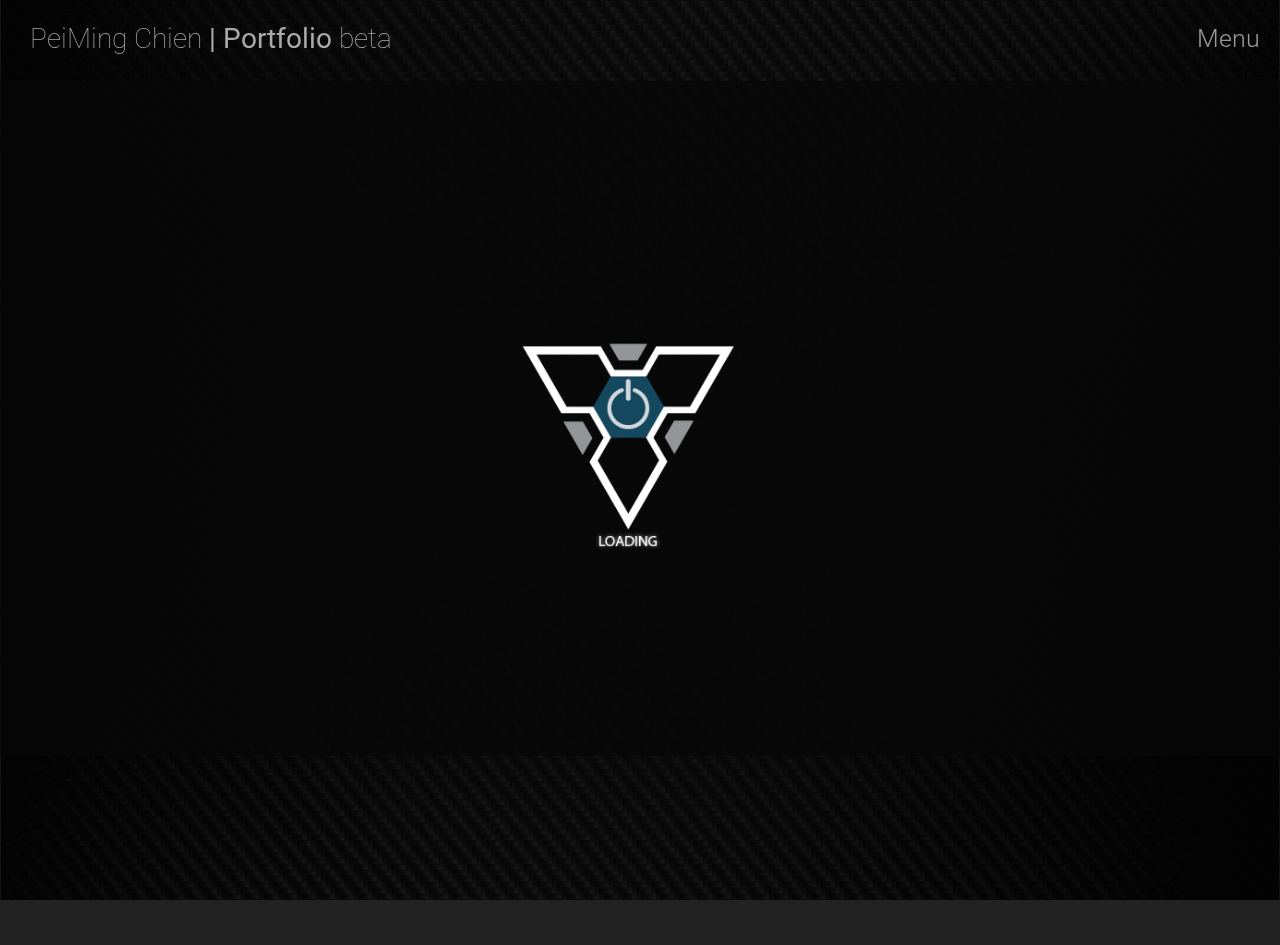
<file: index.html>
<!doctype html>
<html lang="en">
<head>
  <meta charset="UTF-8">
  <title>PeiMing's Portfolio</title>
  <link rel="shortcut icon" href="img/site-pic/favicon.ico" />
  <link rel="stylesheet" href="css/normalize.css" type="text/css" media="screen">
  <link rel="stylesheet" href="css/main.css" type="text/css" media="screen">
  <link rel="stylesheet" href="css/project_slide.css" type="text/css" media="screen">
  <script type="text/javascript" src="js/modernizr.custom.79639.js"></script>
  <script src="//ajax.googleapis.com/ajax/libs/jquery/1.10.0/jquery.min.js"></script>
  <script type="text/javascript" src="js/jquery.ba-cond.min.js"></script>
  <script type="text/javascript" src="js/jquery.slitslider.js"></script>
<!--
  <script src="//code.jquery.com/ui/1.10.3/jquery-ui.js"></script>
 -->
  <script src="js/main.js" type="text/javascript"></script>
  <link href='http://fonts.googleapis.com/css?family=Roboto:400,700,300,100' rel='stylesheet' type='text/css'>
  <link href='http://fonts.googleapis.com/css?family=Arbutus+Slab' rel='stylesheet' type='text/css'>
</head>
<body>
<!-- Google Analytics -->
<script>
  (function(i,s,o,g,r,a,m){i['GoogleAnalyticsObject']=r;i[r]=i[r]||function(){
  (i[r].q=i[r].q||[]).push(arguments)},i[r].l=1*new Date();a=s.createElement(o),
  m=s.getElementsByTagName(o)[0];a.async=1;a.src=g;m.parentNode.insertBefore(a,m)
  })(window,document,'script','//www.google-analytics.com/analytics.js','ga');

  ga('create', 'UA-44074636-1', 'pei-ming.com');
  ga('send', 'pageview');

</script>
  <img src="img/site-pic/Main_Background.jpg" class="body-bg">

  <div id="outer">
    <div id="top">
      <div id="title">
        <h1><a href="http://pei-ming.com">PeiMing Chien<span> | Portfolio</span> beta</a></h1>
      </div>
      <div id="menu">
        <ul>
          <li >Menu</li>
          <li id="about-link">About</li>
          <li id="home-link">Home</li>
        </ul>
      </div>
    </div>
    <div id="main">
      <div id="landing" class="landing main-content">
        <!-- <img src="img/site-pic/01_ComingSoon.png"> -->
        <img src="img/site-pic/Enter-Logo.png" onMouseOver="this.src='img/site-pic/Enter-Logo_mo.png'" onMouseOut="this.src='img/site-pic/Enter-Logo_ok.png'" alt="Enter">
      </div>

      <div id="project-slide" class="slide main-content">
<!--  -->
        <div class="project-slide-wrapper">
        <div class="container demo-1">
        <div id="slider" class="sl-slider-wrapper">

        <div class="sl-slider">

          <div class="sl-slide bg-1" data-orientation="horizontal" data-slice1-rotation="-25" data-slice2-rotation="-25" data-slice1-scale="2" data-slice2-scale="2">
            <div class="sl-slide-inner">
              <div id="amc-link" class="bg-img bg-img-1"></div>
            </div>
          </div>

          <div class="sl-slide bg-2" data-orientation="vertical" data-slice1-rotation="10" data-slice2-rotation="-15" data-slice1-scale="1.5" data-slice2-scale="1.5">
            <div class="sl-slide-inner">
              <div id="roku-link" class="bg-img bg-img-2"></div>
            </div>
          </div>

          <div class="sl-slide bg-3" data-orientation="horizontal" data-slice1-rotation="3" data-slice2-rotation="3" data-slice1-scale="2" data-slice2-scale="1">
            <div class="sl-slide-inner">
              <div id="thesis-link" class="bg-img bg-img-3">click</div>
            </div>
          </div>

          <div class="sl-slide bg-4" data-orientation="horizontal" data-slice1-rotation="10" data-slice2-rotation="-15" data-slice1-scale="1.5" data-slice2-scale="1.5">
            <div class="sl-slide-inner">
              <div id="skill-link" class="bg-img bg-img-4"></div>
            </div>
          </div>
          
        </div><!-- /sl-slider -->

        <nav id="nav-arrows" class="nav-arrows">
          <span class="nav-arrow-prev"></span>
          <span class="nav-arrow-next"></span>
        </nav>

        <nav id="nav-dots" class="nav-dots">
          <span class="nav-dot-current"></span>
          <span></span>
          <span></span>
          <span></span>
        </nav>

      </div><!-- /slider-wrapper -->

        </div>
      </div>
<!--  -->

        <!-- <div id="project-slide-01" class="project-slide">
          <img src="img/project-select-pic/Intro_AMC.jpg">
        </div> -->

      </div>

      <div id="roku" class="portfolio main-content">
      </div>
      <div id="amc" class="portfolio main-content">
      </div>
      <div id="thesis" class="portfolio main-content">
      </div>
      <div id="skill" class="portfolio main-content">
      </div>
      <!-- ABOUT START -->
      <div id="about" class="normal-page main-content">
        <div class="about-page-wrapper">
          <div class="about-content">
            <div class="about-content-div about-content-left">
              <h1>About</h1><br><br> 

              
            </div>
            <div class="about-content-div about-content-right">
              
              <h3>Use:</h3> 
              Adobe Illustrator, Photoshop, InDesign, Acrobat, DreamWeaver. Autodesk Sketchbook. Solidworks. Rhino. Keyshot. Microsoft Word, Excel, PowerPoint.<br><br>
              <h3>Familiar with:</h3>
              PC, Mac, PC hardware, DSLR, Audio equipments.<br><br>
              <h3>Understand:</h3> 
              HTML, Javascript, CSS, C. <br><br>
              <h3>Languages:</h3> 
              American English, Mandarin/Chinese, Taiwanese<br><br><br><br><br>
              Please email for resume :)

            </div>
            <div class="about-content-div about-content-middle">
              My name is PeiMing Chien<br>
              I am curious, detailed, optimistic, and bilingual.<br><br>
            
              <h3>Experiences</h3>
              Intern | Shook Design | Dec. 2012 - Present<br>
              Freelance designer | Feb. 2013 - Present<br>
              Graphic designer | SoundTech | Jul. 2008 - Jun. 2009<br>
              Freelance event photographer | Dec 2005 - Present<br><br>
              <h3>Education</h3>
              MFA Industrial Design |  Academy of Art University<br>
              BA Graphic Design | San Jose State University<br>
              AA Electronic Engineering | Tong Fong Junior College<br>
            </div>
          </div>
          <div id="socialBtns">
              <span><a href="mailto:id.pmchien@gmail.com"><img src="img/site-pic/Gmail_Logo.png" alt="Gmail: betaing@gmail.com"></a></span>
              <span><a href="http://linkedin.com/" target="new"><img src="img/site-pic/LinkedIn_Logo.png" alt="LinkedIn: http://linkedin.com/"></a></span>
            </div>
        </div>
      </div>
      <!-- ABOUT END -->
    </div>
    <div id="footer">
      <!-- Show screen height 
      <div id="c-height"></div> -->
    </div>
  </div>
</body>
</html>
</file>
<file: css/main.css>
html, body {
  font-family: 'Roboto', sans-serif;
  font-size: 14px;
  margin: 0;
  padding: 0;
  height: 100%;
  overflow-y: hidden;
  overflow-x: hidden;
}
body {
  background: #222;
}
.body-bg.landing {
  opacity: 0.1;
}
.body-bg {
  opacity: 0.9;

  /* Set rules to fill background */
  min-height: 100%;
  min-width: 1024px;

  /* Set up proportionate scaling */
  width: 100%;
  height: auto;

  /* Set up positioning */
  position: fixed;
  top: 0;
  left: 0;
  z-index: -1;
}
@media screen and (max-width: 1024px) { /* Specific to this particular image */
  .body-bg {
    left: 50%;
    margin-left: -512px;   /* 50% */
  }
  }
  /* to whiten the background pic when showing the content of a project */
.body-bg-show {
  opacity: 0.8;
  }

a:link {
  color: inherit;
  text-decoration: none;
}

a:visited {
  color: inherit;
  text-decoration: none;
}

a:hover {
  color: inherit;
  text-decoration: none;
}

a:active {
  color: inherit;
  text-decoration: none;
}

#outer {
  height: 100%;}
#top {
  height: 9%;
  min-height: 60px;
  
}
#menu {
  position: relative;
  top: 50%;
  float: right;
  font-weight: 300;
  font-size: 1.8em;
  margin-top: -17px;
  color: #999;
}
#menu ul {
  margin: 0;
  padding: 0;
  list-style: none;
  margin-right: 122px;
}
#menu li {
  display: inline-block;
  border-left: 2px solid #999;
  padding: 0 35px;
  cursor: pointer;
}
#menu li:hover {
  background: #222;
  color: #ccc;
}
#menu .menu-hidden {
  display: none;
}
#menu li:first-child {
  border-left: 0;
}
#title {
  position: relative;
  top: 50%;
  margin-top: -19px;
  float: left;
}
#title span {
  font-weight: 400;
}
#title h1 {
  margin: 0 0 0 30px;
  padding: 0;
  font-weight: 100;
  color: #aaa;
}
#main {
  height: 75%;
  width: 100%;
  position: relative;
}

.portfolio_main {
  overflow-x: scroll;
  overflow-y: hidden;
}

#footer {
  height: 21%;
}
#socialBtns {
  position: absolute;
  right: 40px;
  top: 120px;
  text-align: right;
  width: 130px;
  margin-top: 10px;
}
#socialBtns span {
  margin-right: 10px;
}
#socialBtns img {
  width: 50px;
  height: auto;
}
.landing, .normal-page {
  height: 100%;
  background-color: rgba(8, 8, 8, 0.8);
}
#landing {
  text-align: center;
}
#landing img {
  position: relative;
  top: 50%;
  width: 70%;
}
.slide {
  display: none;
  height: 100%;
  background-color: rgba(8, 8, 8, 0.8);
  position: relative;
  overflow: hidden;
}
#about {
  position: relative;
}
.about-content-div {
  width: 333px;
  height: 100%;
  overflow-y: auto;
}
#footer.project-show {
  cursor: pointer;
}
.about-content-left {
  float: left;
  margin-left: 50px;
}
.about-content-right {
  float: right;
  margin-right: 50px;
}
.about-content-middle {
  margin: 0 auto;
}
.about-content {
  overflow-y: scroll;
  position: relative;
  top: -231.5px;
  background: rgba(255,255,255,0.9);
  padding: 50px 0;
  width: 1200px;
  height: 463px;
}
.about-table td {
  vertical-align: top;
}
.about-table td:first-child {
  padding-right: 90px;
}
.about-table td:last-child {
  padding-left: 90px;
}
.project-slide-wrapper, .about-page-wrapper {
  margin: 0 auto;
  width: 1200px;
  height: 463px;
  position: relative;
  top: 50%;

}
.project-slide {
  text-align: center;
  position: relative;
  top:50%;
}
.sl-slide-inner .bg-img {
  width: 100%;
  height: 100%;
  cursor: pointer;
}
.sl-slide-inner .bg-img-1 {
  background: url('../img/project-select-pic/Intro_AMC.jpg') no-repeat center center;
  background-size: 100%;
}
.sl-slide-inner .bg-img-2 {
  background: url('../img/project-select-pic/Intro_Roku.jpg') no-repeat center center;
  background-size: 100%;
}
.sl-slide-inner .bg-img-3 {
  background: url('../img/project-select-pic/Intro_Thesis.jpg') no-repeat center center;
  background-size: 100%;
}
.sl-slide-inner .bg-img-4 {
  background: url('../img/project-select-pic/Intro_Skill.jpg') no-repeat center center;
  background-size: 100%;
}
.project-slide img,  {

 width: 1200px;
  /*margin-top: -231.5px;*/
/*  width: 980px;
  margin-top: -189px;*/
}
.portfolio {
  display: none;
  height: 100%;
}
.portfolio-pic {
  height: 100%;
}
.normal-page {
  display: none;
  height: 100%;
}


#about {
  background-color: rgba(8, 8, 8, 0.8)
  font-size: 14px;
  color: #222;
  display: none;
}
</file>
<file: css/project_slide.css>
/* General Demo Style */
@import url(http://fonts.googleapis.com/css?family=Lato:300,400,700);

html { height: 100%; }

*,
*:after,
*:before {
  -webkit-box-sizing: border-box;
  -moz-box-sizing: border-box;
  box-sizing: border-box;
  padding: 0;
  margin: 0;
}

/* Clearfix hack by Nicolas Gallagher: http://nicolasgallagher.com/micro-clearfix-hack/ */
.clearfix:after {
  content: "";
  display: table;
  clear: both;
}

body {
    -webkit-font-smoothing: antialiased;
}

.container {
  text-align: center;
  width: 1200px;
  height: 463px;

}

.clr {
  clear: both;
  padding: 0;
  height: 0;
  margin: 0;
}


.sl-slider-wrapper {
  margin-top: -231.5px;
  width: 1200px;
  height: 463px;
  /*overflow: hidden;*/
}

.sl-slider {
  position: absolute;
  top: 0;
  left: 0;
}

/* Slide wrapper and slides */

.sl-slide,
.sl-slides-wrapper,
.sl-slide-inner {
  position: absolute;
  width: 100%;
  height: 100%;
  top: 0;
  left: 0;
}

.sl-slide {
  z-index: 1;
}

/* The duplicate parts/slices */

.sl-content-slice {
  overflow: hidden;
  position: absolute;
  -webkit-box-sizing: content-box;
  -moz-box-sizing: content-box;
  box-sizing: content-box;
  /*background: #fff;*/
  -webkit-backface-visibility: hidden;
  -moz-backface-visibility: hidden;
  -o-backface-visibility: hidden;
  -ms-backface-visibility: hidden;
  backface-visibility: hidden;
  opacity : 1;
}

/* Horizontal slice */

.sl-slide-horizontal .sl-content-slice {
  width: 100%;
  height: 50%;
  left: -200px;
  -webkit-transform: translateY(0%) scale(1);
  -moz-transform: translateY(0%) scale(1);
  -o-transform: translateY(0%) scale(1);
  -ms-transform: translateY(0%) scale(1);
  transform: translateY(0%) scale(1);
}

.sl-slide-horizontal .sl-content-slice:first-child {
  top: -200px;
  padding: 200px 200px 0px 200px;
}

.sl-slide-horizontal .sl-content-slice:nth-child(2) {
  top: 50%;
  padding: 0px 200px 200px 200px;
}

/* Vertical slice */

.sl-slide-vertical .sl-content-slice {
  width: 50%;
  height: 100%;
  top: -200px;
  -webkit-transform: translateX(0%) scale(1);
  -moz-transform: translateX(0%) scale(1);
  -o-transform: translateX(0%) scale(1);
  -ms-transform: translateX(0%) scale(1);
  transform: translateX(0%) scale(1);
}

.sl-slide-vertical .sl-content-slice:first-child {
  left: -200px;
  padding: 200px 0px 200px 200px;
}

.sl-slide-vertical .sl-content-slice:nth-child(2) {
  left: 50%;
  padding: 200px 200px 200px 0px;
}

/* Content wrapper */
/* Width and height is set dynamically */
.sl-content-wrapper {
  position: absolute;
}

.sl-content {
  width: 100%;
  height: 100%;
  /*background: #fff;*/
}

/* Default styles for background colors */
.sl-slide-horizontal .sl-slide-inner {
  /*background: #ddd;*/
}

.sl-slide-vertical .sl-slide-inner {
  /*background: #ccc;*/
}

.demo-1 .sl-slider-wrapper {
  position: absolute;
  width: 100%;
  height: 100%;
  top: 0;
  left: 0;
}

/* Custom navigation arrows */

.nav-arrows span {
  position: absolute;
  z-index: 2000;
  top: 50%;
  width: 100px;
  height: 720px;
/*  text-indent: -90000px;*/
  margin-top: -360px;
  cursor: pointer;

/*  -webkit-transform: rotate(45deg);
  -moz-transform: rotate(45deg);
  -o-transform: rotate(45deg);
  -ms-transform: rotate(45deg);
  transform: rotate(45deg);*/
}
/*
.nav-arrows span.nav-arrow-prev:hover {
  background-color: rgba(2,2,2,.4);
}
.nav-arrows span.nav-arrow-next:hover {
  background-color: rgba(2,2,2,.4);
}*/

.nav-arrows span.nav-arrow-prev {
  background: url('../img/site-pic/slide-arrow_L.png') no-repeat center center;
  left: -100px;
}

.nav-arrows span.nav-arrow-next {
  background: url('../img/site-pic/slide-arrow_R.png') no-repeat center center;
  right: -100px;
}

/* Custom navigation dots */

.nav-dots {
  text-align: center;
  position: absolute;
  bottom: 2%;
  height: 30px;
  width: 100%;
  left: 0;
  z-index: 1000;
}

.nav-dots span {
  display: inline-block;
  position: relative;
  width: 16px;
  height: 16px;
  border-radius: 50%;
  margin: 3px;
  background: #ddd;
  background: rgba(150,150,150,0.4);
  cursor: pointer;
  box-shadow:
    0 1px 1px rgba(255,255,255,0.4),
    inset 0 1px 1px rgba(0,0,0,0.1);
}


.nav-dots span.nav-dot-current:after {
  content: "";
  position: absolute;
  width: 10px;
  height: 10px;
  top: 3px;
  left: 3px;
  border-radius: 50%;
  background: rgba(255,255,255,0.8);
}


@-webkit-keyframes roll{
  0% {-webkit-transform: translateX(500px) rotate(360deg);}
  100% {-webkit-transform: translateX(0px) rotate(0deg);}
}
@-moz-keyframes roll{
  0% {-moz-transform: translateX(500px) rotate(360deg); opacity: 0;}
  100% {-moz-transform: translateX(0px) rotate(0deg); opacity: 1;}
}
@-o-keyframes roll{
  0% {-o-transform: translateX(500px) rotate(360deg); opacity: 0;}
  100% {-o-transform: translateX(0px) rotate(0deg); opacity: 1;}
}
@-ms-keyframes roll{
  0% {-ms-transform: translateX(500px) rotate(360deg); opacity: 0;}
  100% {-ms-transform: translateX(0px) rotate(0deg); opacity: 1;}
}
@keyframes roll{
  0% {transform: translateX(500px) rotate(360deg); opacity: 0;}
  100% {transform: translateX(0px) rotate(0deg); opacity: 1;}
}
@-webkit-keyframes moveUp{
  0% {-webkit-transform: translateY(40px);}
  100% {-webkit-transform: translateY(0px);}
}
@-moz-keyframes moveUp{
  0% {-moz-transform: translateY(40px);}
  100% {-moz-transform: translateY(0px);}
}
@-o-keyframes moveUp{
  0% {-o-transform: translateY(40px);}
  100% {-o-transform: translateY(0px);}
}
@-ms-keyframes moveUp{
  0% {-ms-transform: translateY(40px);}
  100% {-ms-transform: translateY(0px);}
}
@keyframes moveUp{
  0% {transform: translateY(40px);}
  100% {transform: translateY(0px);}
}
@-webkit-keyframes fadeIn{
  0% {opacity: 0;}
  100% {opacity: 1;}
}
@-moz-keyframes fadeIn{
  0% {opacity: 0;}
  100% {opacity: 1;}
}
@-o-keyframes fadeIn{
  0% {opacity: 0;}
  100% {opacity: 1;}
}
@-ms-keyframes fadeIn{
  0% {opacity: 0;}
  100% {opacity: 1;}
}
@keyframes fadeIn{
  0% {opacity: 0;}
  100% {opacity: 1;}
}
@-webkit-keyframes scaleDown{
  0% {-webkit-transform: scale(1);}
  100% {-webkit-transform: scale(0.5);}
}
@-moz-keyframes scaleDown{
  0% {-moz-transform: scale(1);}
  100% {-moz-transform: scale(0.5);}
}
@-o-keyframes scaleDown{
  0% {-o-transform: scale(1);}
  100% {-o-transform: scale(0.5);}
}
@-ms-keyframes scaleDown{
  0% {-ms-transform: scale(1);}
  100% {-ms-transform: scale(0.5);}
}
@keyframes scaleDown{
  0% {transform: scale(1);}
  100% {transform: scale(0.5);}
}
@-webkit-keyframes fadeOut{
  0% {opacity: 1;}
  100% {opacity: 0;}
}
@-moz-keyframes fadeOut{
  0% {opacity: 1;}
  100% {opacity: 0;}
}
@-o-keyframes fadeOut{
  0% {opacity: 1;}
  100% {opacity: 0;}
}
@-ms-keyframes fadeOut{
  0% {opacity: 1;}
  100% {opacity: 0;}
}
@keyframes fadeOut{
  0% {opacity: 1;}
  100% {opacity: 0;}
}
</file>
